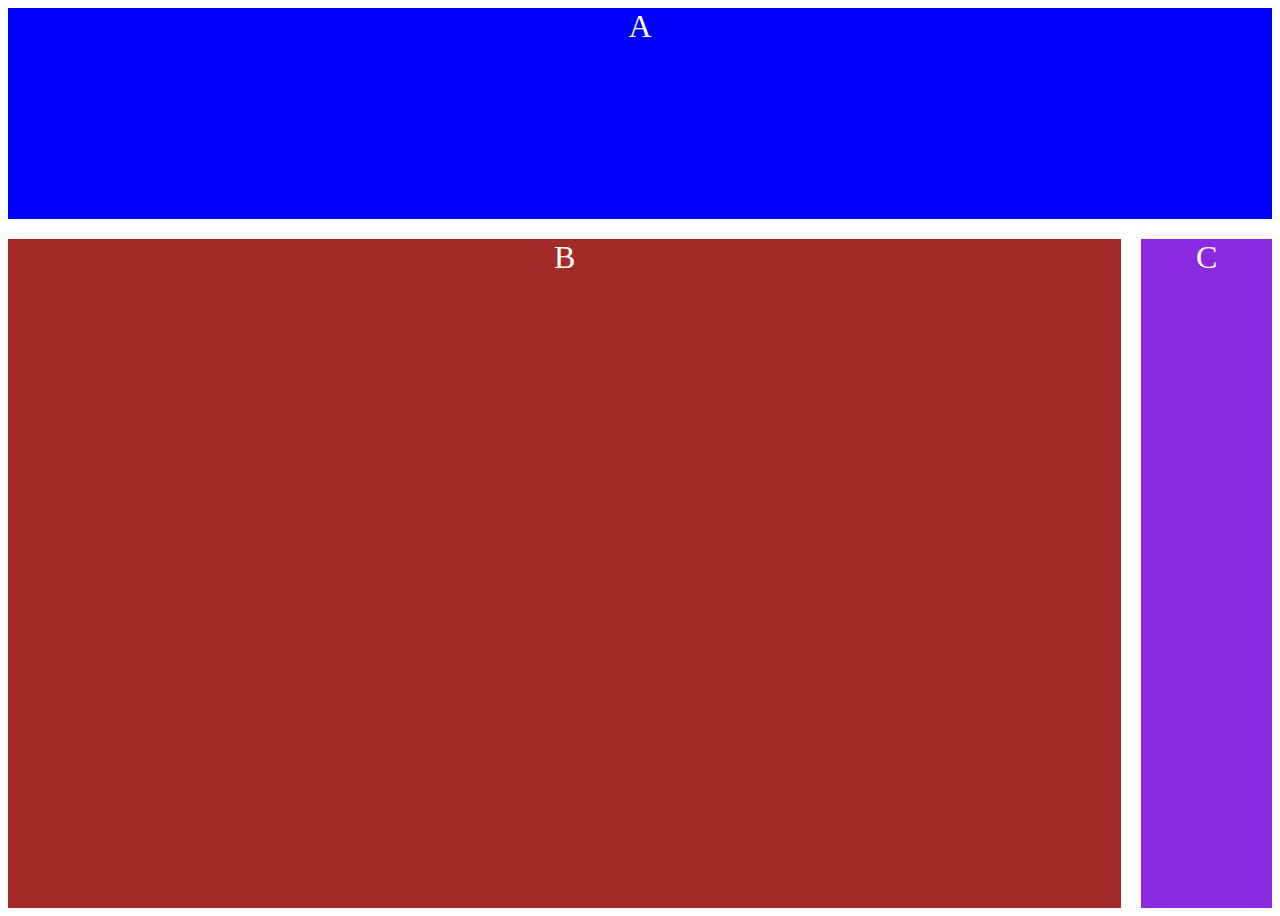
<file: medial-queries1/index.html>
<!DOCTYPE html>
<html lang="en" dir="ltr">
  <head>
    <meta charset="utf-8">
    <title>Media Queries 1</title>
    <link rel="stylesheet" href="./main.css">
  </head>
  <body>
    <div class="container">
      <div class="a">A</div>
      <div class="b">B</div>
      <div class="c">C</div>
    </div>
  </body>
</html>
</file>
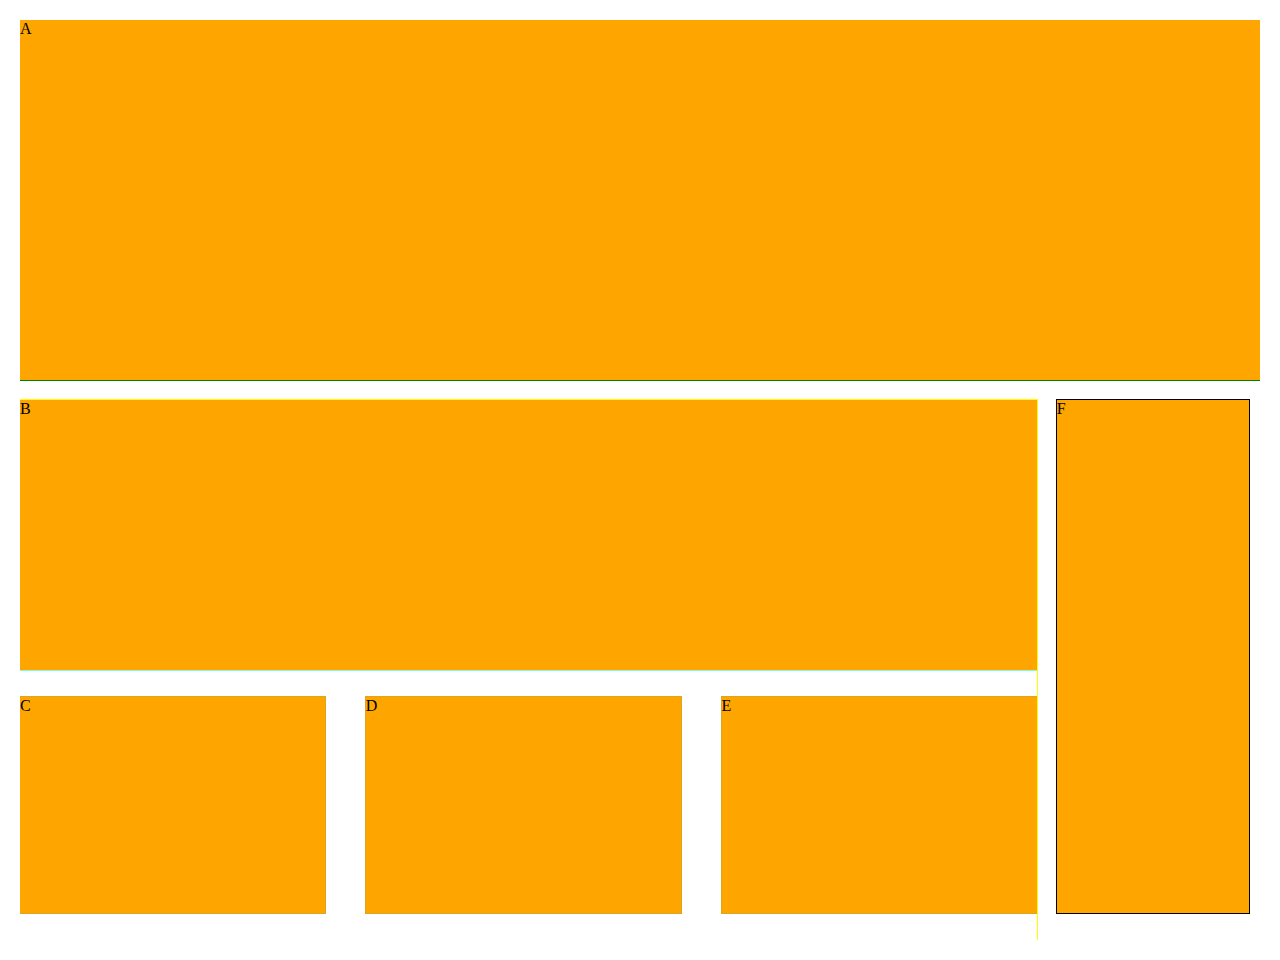
<file: medial-queries2/index.html>
<!DOCTYPE html>
<html lang="en" dir="ltr">
  <head>
    <meta charset="utf-8">
    <title>Media Queries 2</title>
    <link rel="stylesheet" href="main.css">
  </head>
  <body>
      <div class="container1">A</div>
        <div class="container2">
          <div class="b">B</div>
          <div class="c">C</div>
          <div class="d">D</div>
          <div class="e">E</div>
        </div>
        <div class="container3">F</div>
  </body>
</html>
</file>
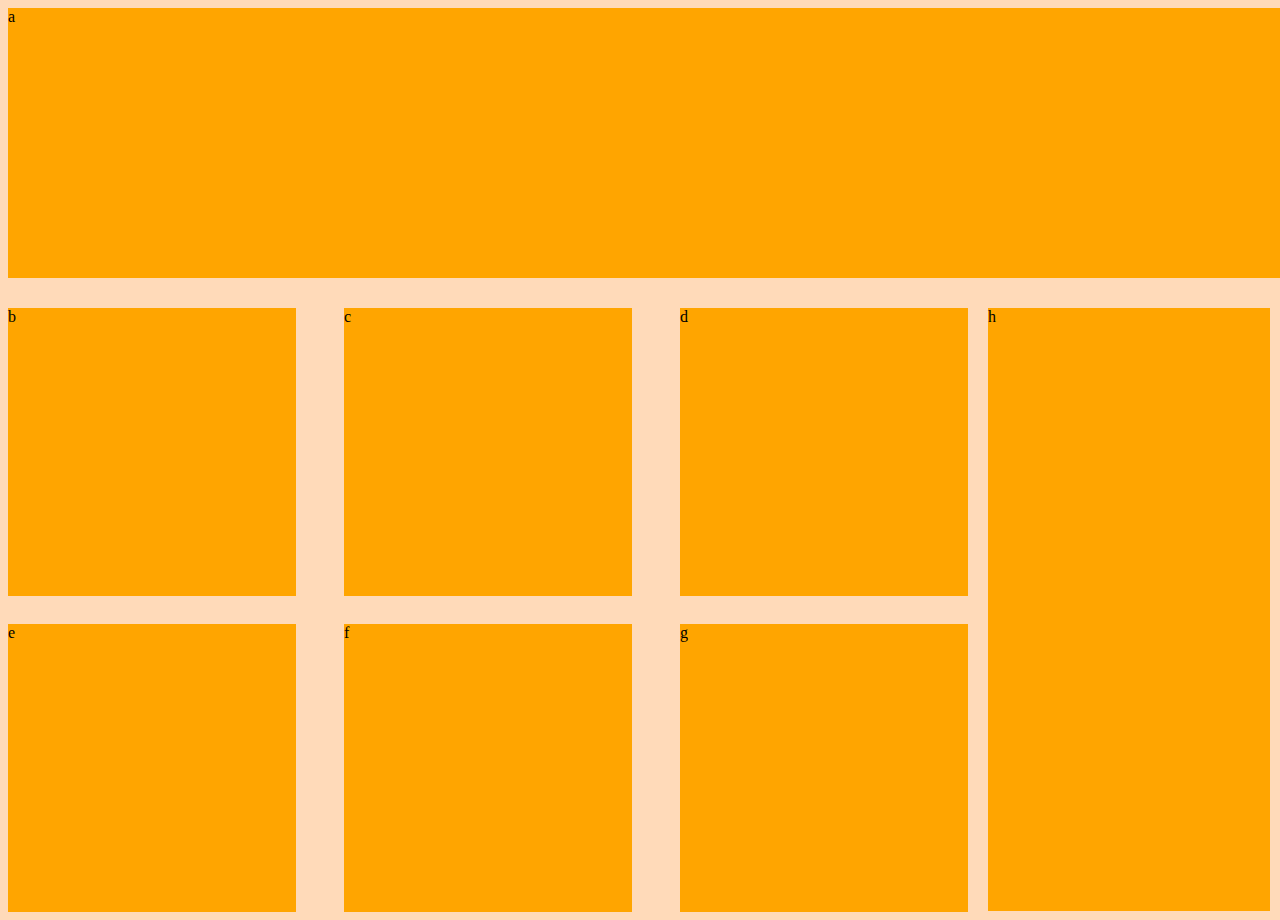
<file: medial-queries3/index.html>
<!DOCTYPE html>
<html lang="en" dir="ltr">
  <head>
    <meta charset="utf-8">
    <title>Media Queries 3</title>
    <link rel="stylesheet" href="./main.css">
  </head>
  <body>
    <main>
      <div class="container1">a</div>
        <div class="container2">
          <div class="b">b</div>
          <div class="c">c</div>
          <div class="d">d</div>
          <div class="e">e</div>
          <div class="f">f</div>
          <div class="g">g</div>
        </div>
          <div class="container3">h</div>
    </main>
  </body>
</html>
</file>
<file: medial-queries1/main.css>
*{
  outline: 1px solid white;
}

body{
  color:white;
  text-align: center;
  font-size: 2em;
  
}

.container{
  display: flex;
  flex-direction: column;
  height: 100vh;
  gap: 20px;

}


.a{
  background-color: blue;
  flex-grow: 1;
  max-height: 25vh;

}

.b{
  background-color: brown;
  flex-grow: 10;
  min-height: 55vh;
  min-width: 55vw;

}

.c{
  background-color: blueviolet;
  flex-grow: 1;

}

@media(min-width: 600px) {

  .container{
    flex-direction: row;
    flex-wrap: wrap;
    gap: 20px;
  }

  .a{
    width: 100vw;
  }
}
</file>
<file: medial-queries2/main.css>
body {
  /*background: black;*/
  color: black;
  outline: 1px solid white;
  display: flex;
  flex-wrap: wrap;
  gap: 20px 20px;
  margin: 20px;
}


.container1{
  outline: 1px solid yellow;
  width: 100vw;
  height: 15vh;
  background-color: orange;
}


.container2{
  /*outline: 1px solid green;*/
  width: 100vw;
  height: 60vh;
  display: flex;
  flex-wrap: wrap;
  gap: 20px 20px;
  
}


.b{
  /*outline: 1px dotted gainsboro;*/
  width: 100%;
  height: 75%;
  background-color: orange;
}

.c{
  /*outline: 1px dotted gainsboro;*/
  width: 30%;
  height: 20%;
  background-color: orange;
}

.d{
  /*outline: 1px dotted gainsboro;*/
  width: 30%;
  height: 20%;
  background-color: orange;
}

.e{
  /*outline: 1px dotted gainsboro;*/
  width: 30%;
  height: 20%;
  background-color: orange;
}

.container3{
  outline: 1px solid pink;
  width: 100vw;
  height: 15vh;
  background-color: orange;
}


@media(min-width: 1000px) {

  body{
    /*background: brown;*/
    display: flex;
    flex-wrap: wrap;
}

.container1{
  outline: 1px solid green;
  width: 100vw;
  height: 40vh;
  gap:30px 30px;
}

.container2{
  display: flex;
  flex-wrap: wrap;
  justify-content: space-between;
  outline: 1px solid yellow;
  width: 82%;
  height: 60vh;
  gap: 0px 20px;
}

.b{
  outline: 1px solid aquamarine;
  height: 50%;
  width: 100%;
}

.c{
  outline: 1px solid goldenrod;
  height: 40%;
  width: 30%;
}

.d{
  outline: 1px solid goldenrod;
  height: 40%;
  width: 31%;
}


.e{
  outline: 1px solid goldenrod;
  height: 40%;
  width: 31%;
}


.container3{
  outline: 1px solid black;
  width: 15vw;
  height: 57vh;
  
}

.f{
  width: 100%;
  height: 100vh ;
}
}
</file>
<file: medial-queries3/main.css>
body {
  background: peachpuff;

}

main{
  height: 100vh;
  width: 100vw;
  display: flex;
  flex-wrap: wrap;
  gap: 20px 20px;
  /*margin: 10px;*/
}

.container1{
  background-color: orange;
  width: 100vw;
  height: 15vh;

}


.container2{
  width: 100vw;
  height: 40vh;
  display: flex;
  flex-wrap: wrap;
  justify-content: space-between;
  gap: 10px 20px;
}


.b, .c, .d, .e, .f, .g{
  background-color: orange;
  width: 30%;
  height: 47%;
}


.container3{
  background-color: orange;
  width: 100vw;
  height: 40vh;
}

@media(min-width: 750px) {

main{
    height: 100vh;
    width: 100vw;
    display: flex;
    flex-wrap: wrap;
    gap: 30px 20px;
    /*margin: 10px;*/
  }

.container1{
  width: 100vw;
  height: 30vh;
}

.container2{
  width: 75vw;
  height: 68vh;
  display: flex;
  flex-wrap: wrap;
  justify-content: space-between;
  gap: 20px 20px;
}


.b, .c, .d, .e, .f, .g{
  background-color: orange;
  width: 30%;
  height: 47%;
}


.container3{
  background-color: orange;
  width: 22vw;
  height: 67vh;
}

}
</file>
